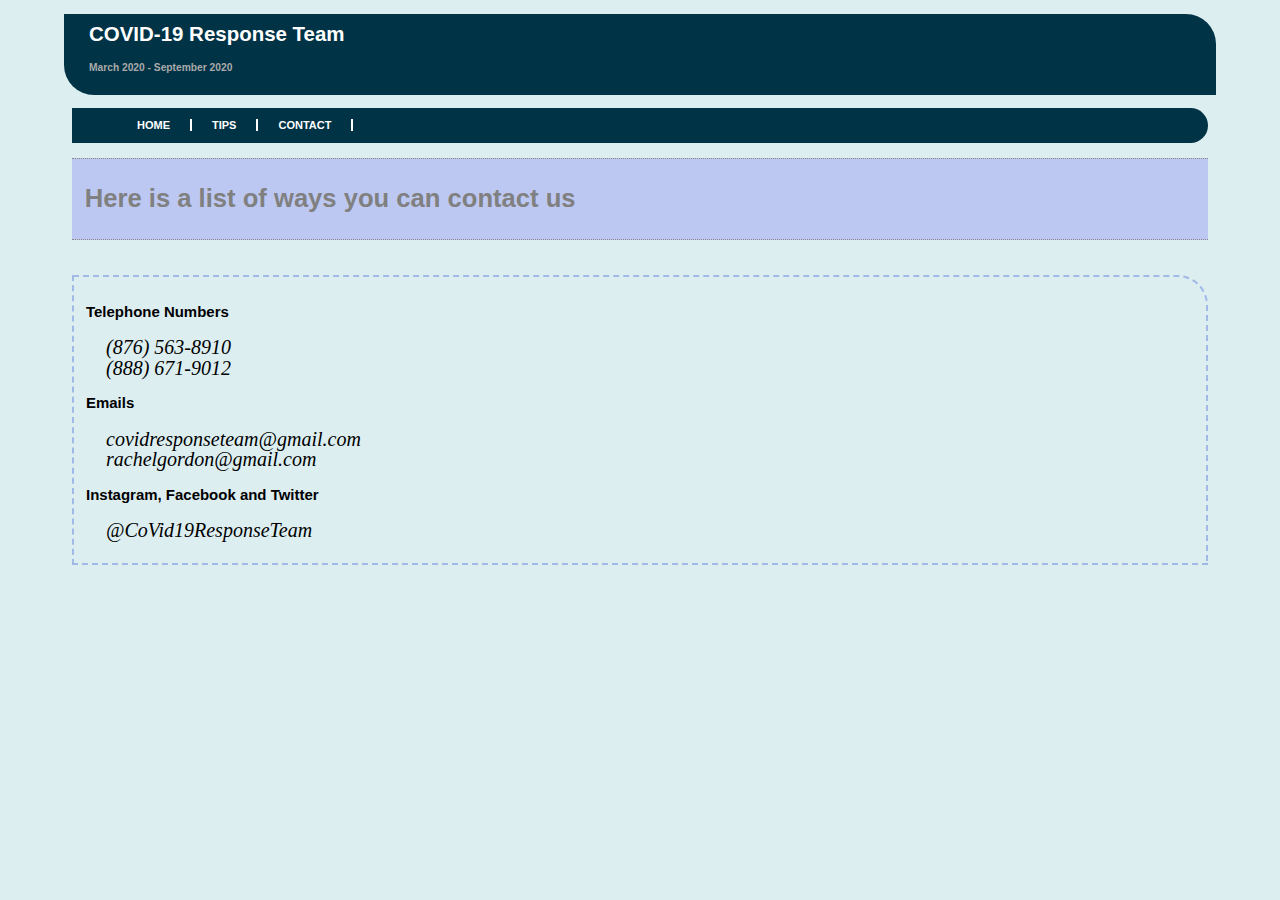
<file: contacts.html>
<!DOCTYPE html>

<head>
    <title>Contacts Page</title>
    <meta charset=UTF-8" />
    <link rel="stylesheet" href="style.css">
</head>

<body>
    <div class="wrap">
        <div class="top">
            <div class="header">
                <h1><a href="index.html">COVID-19 Response Team</a></h1>
                <h2>March 2020 - September 2020</h2>
            </div>
        </div>
        <div class="topmenu">
            <div class="links">
                <ul>
                    <li><a href="index.html">HOME</a></li>
                    <li><a href="tips.html">TIPS</a></li>
                    <li><a href="contacts.html">CONTACT</a></li>
                </ul>
            </div>
        </div>
        <div class="contenttitle">
            <h1>
                Here is a list of ways you can contact us
            </h1>
        </div>
        <div class="content">
            <div class="contact">
                <p>
                <h3>Telephone Numbers</h3>
                <li>(876) 563-8910</li>
                <li>(888) 671-9012</li>
                <h3>Emails</h3>
                <li>covidresponseteam@gmail.com</li>
                <li>rachelgordon@gmail.com</li>
                <h3>Instagram, Facebook and Twitter</h3>
                <li>@CoVid19ResponseTeam</li>
                </p>
            </div>
        </div>
</body>

</html>
</file>
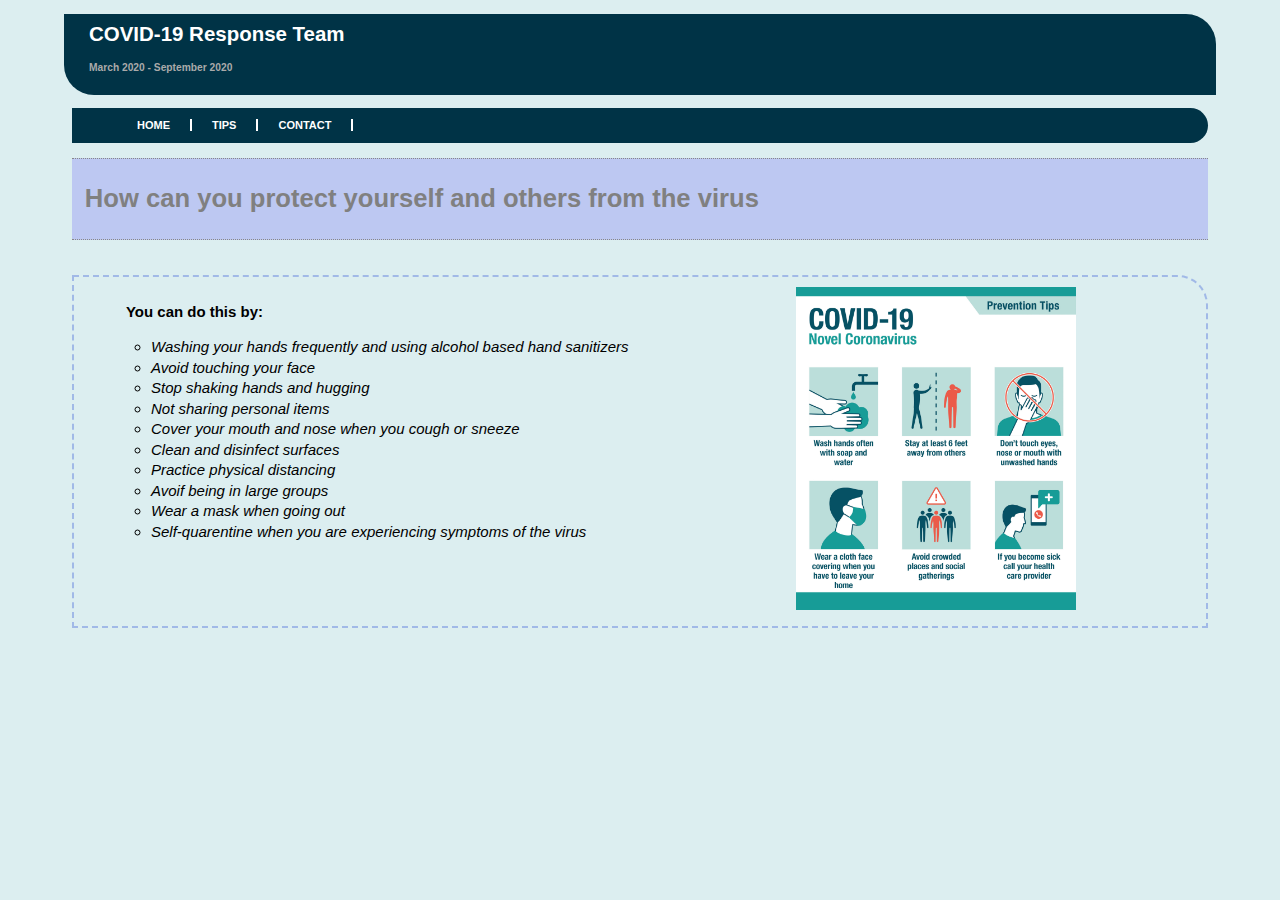
<file: tips.html>
<!DOCTYPE html>

<head>
    <title>Tips Page</title>
    <meta charset=UTF-8" />
    <link rel="stylesheet" href="style.css">
</head>

<body>
    <div class="wrap">
        <div class="top">
            <div class="header">
                <h1><a href="index.html">COVID-19 Response Team</a></h1>
                <h2>March 2020 - September 2020</h2>
            </div>
        </div>
        <div class="topmenu">
            <div class="links">
                <ul>
                    <li><a href="index.html">HOME</a></li>
                    <li><a href="tips.html">TIPS</a></li>
                    <li><a href="contacts.html">CONTACT</a></li>
                </ul>
            </div>
        </div>
        <div class="contenttitle">
            <h1>How can you protect yourself and others from the virus</h1>
        </div>
        <div class="content">
            <div class="text">
                <ul class="tips">
                    <h3>You can do this by:</h3>
                    <li>Washing your hands frequently and using alcohol based hand sanitizers</li>
                    <li>Avoid touching your face</li>
                    <li>Stop shaking hands and hugging</li>
                    <li>Not sharing personal items</li>
                    <li>Cover your mouth and nose when you cough or sneeze</li>
                    <li>Clean and disinfect surfaces </li>
                    <li>Practice physical distancing</li>
                    <li>Avoif being in large groups</li>
                    <li> Wear a mask when going out</li>
                    <li>Self-quarentine when you are experiencing symptoms of the virus</li>
                </ul>
            </div>
            <div class="image">
                <img src="images/Prevention-Tips.jpg" width="280px" alt="">
            </div>
        </div>
    </div>
</body>

</html>
</file>
<file: style.css>
body {
	font: .8em Verdana, Arial, Sans-Serif;
	line-height: 1.6em;
	margin: 0;
	background-color: rgb(220, 238, 240);
}

.wrap {
	margin: 0 auto;
	width: 90%;
}

.top {
	margin: 0 auto;
	padding: 0;
	background-color: #003346;
	color: #666;
	height: 81px;
	border-top-right-radius: 30px;
	border-bottom-left-radius: 30px;
}
.top h1 {
	padding: 10px 0 0 25px;
	color: #fff;
	font-size: 160%;
	background: transparent;
}
.top h2 {
	padding: 0px 0 0 25px;
	color: #aaa;
	font-size: 80%;
	background: transparent;
}
.top .header {
	height: 81px;
}
.header a {
	text-decoration: none;
	color: #fff;
}
.contenttitle {
	clear: both;
	border-top: 1px dotted #888;
	border-bottom: 1px dotted #888;
	background: #1900ff28;
	color: #808080;
	padding: 1em;
	margin: 15px 8px 10px 8px;
}
.contenttitle a {
	text-decoration: none;
	border-bottom: 1px dashed #0066b3;
}
.topmenu {
	margin: 0px 8px 0 8px;
	padding: 0;
	background-color: #003346;
	border-bottom-right-radius: 30px;
	border-top-right-radius: 30px;
	height: 35px;
}
.topmenu .links {
	align-items: center;
	height: 35px;
	padding-left: 5px;
}
.topmenu li a {
	color: #fff;
	text-align: center;
	padding-left: 20px;
	padding-right: 20px;
	text-decoration: none;
	background: transparent;
	font-weight: bold;
	border-right: 2px solid;
}
.topmenu li {
	padding: 0px;
	float: left;
	margin: 0;
	font-size: 11px;
	line-height: 35px;
	white-space: nowrap;
	list-style-type: none;
	width: auto;
}
.content {
	margin: 35px 8px 10px 8px;
	border: 2px dashed rgb(161, 185, 231);
	padding: 10px 12px 10px 12px;
	border-top-right-radius: 30px;
	display: flex;
}
.content .text {
	width: auto;
	margin-right: 50px;
}
.content .image {
	margin: auto;
}
.symptoms li {
	list-style-type: circle;
	margin-left: 25px;
	font-family: Verdana, Geneva, Tahoma, sans-serif;
}
.text p {
	font-family: Verdana, Geneva, Tahoma, sans-serif;
}
.tips li {
	list-style-type: circle;
	margin-left: 25px;
	font-family: Verdana, Geneva, Tahoma, sans-serif;
	font-style: oblique;
	font-size: 15px;
}
.contact li {
	list-style-type: none;
	margin-left: 20px;
	font-style: italic;
	font-family: Cambria, Cochin, Georgia, Times, 'Times New Roman', serif;
	font-size: 20px;
}
</file>
